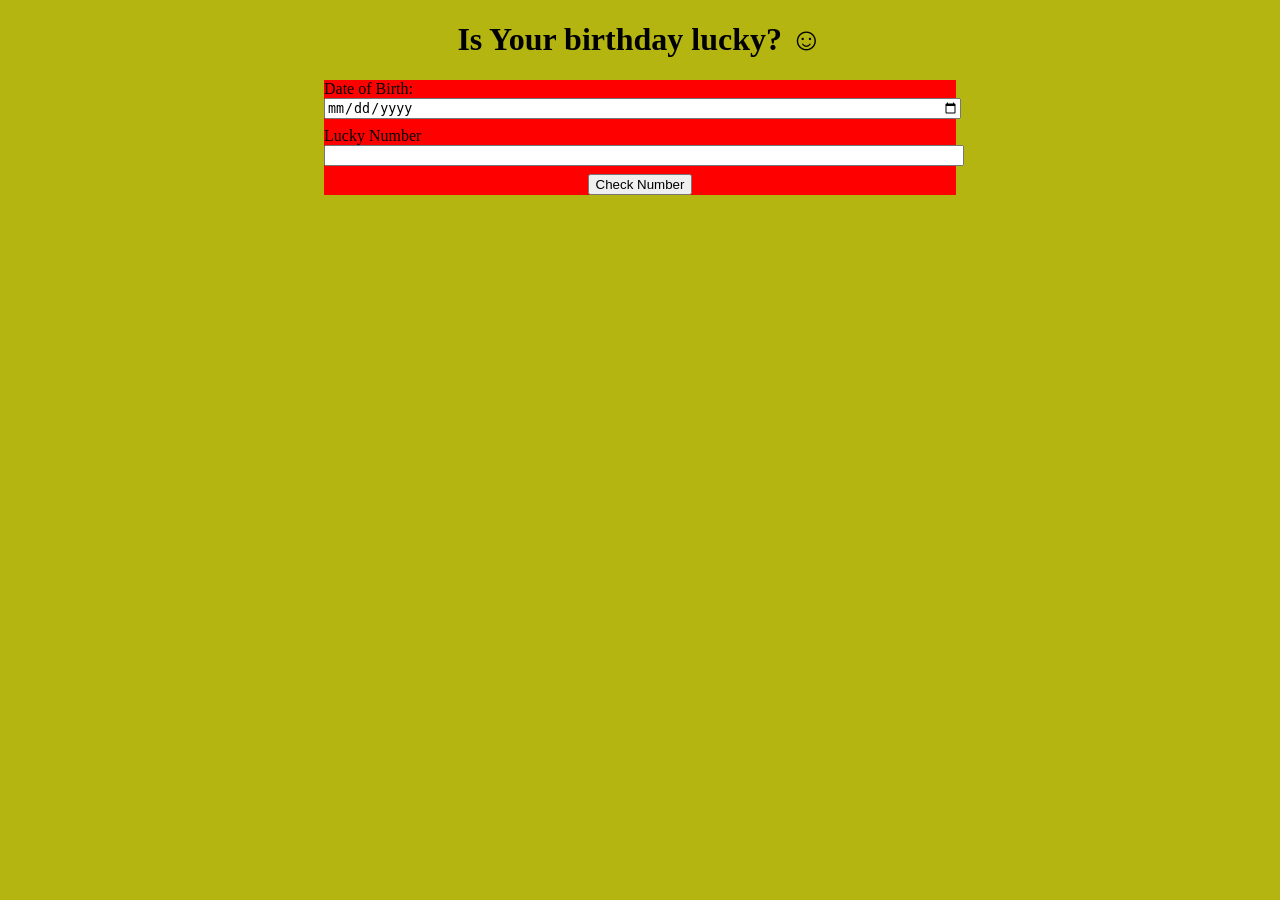
<file: index.html>
<!DOCTYPE html>
<html lang="en">
<head>
    <meta charset="UTF-8">
    <meta name="viewport" content="width=device-width, initial-scale=1.0">
    <title>Vanilla JS Project</title>
    <link href="style.css" rel = "stylesheet">
</head>
<body>
    <h1>Is Your birthday lucky? &#9786;</h1>
    <div class="container">
       <label for="date-of-birth">Date of Birth:</label>
       <input type ="date" id="date-of-birth">
       <label for="lucky-number">Lucky Number</label>
       <input id="lucky-number" type="number">
       <button id="check-number">Check Number</button>
       <div id="output-box"></div>
    </div>
    <script src = "script.js"></script>
</body>
</html>
</file>
<file: style.css>
.container{
    background-color:red;
    width: 50%;
    margin: auto;

}
div{
    background-color:lightgreen;
}
h1{
    text-align: center;
}

input,
label{
    display: block;
}

input{
    margin-bottom: 0.5rem;
    width: 100%;
}

#check-number{
    margin-top: 1rem;
    margin: auto;
    display: block;
}
:root{
    background-color: rgb(181, 181, 18);
}
</file>
